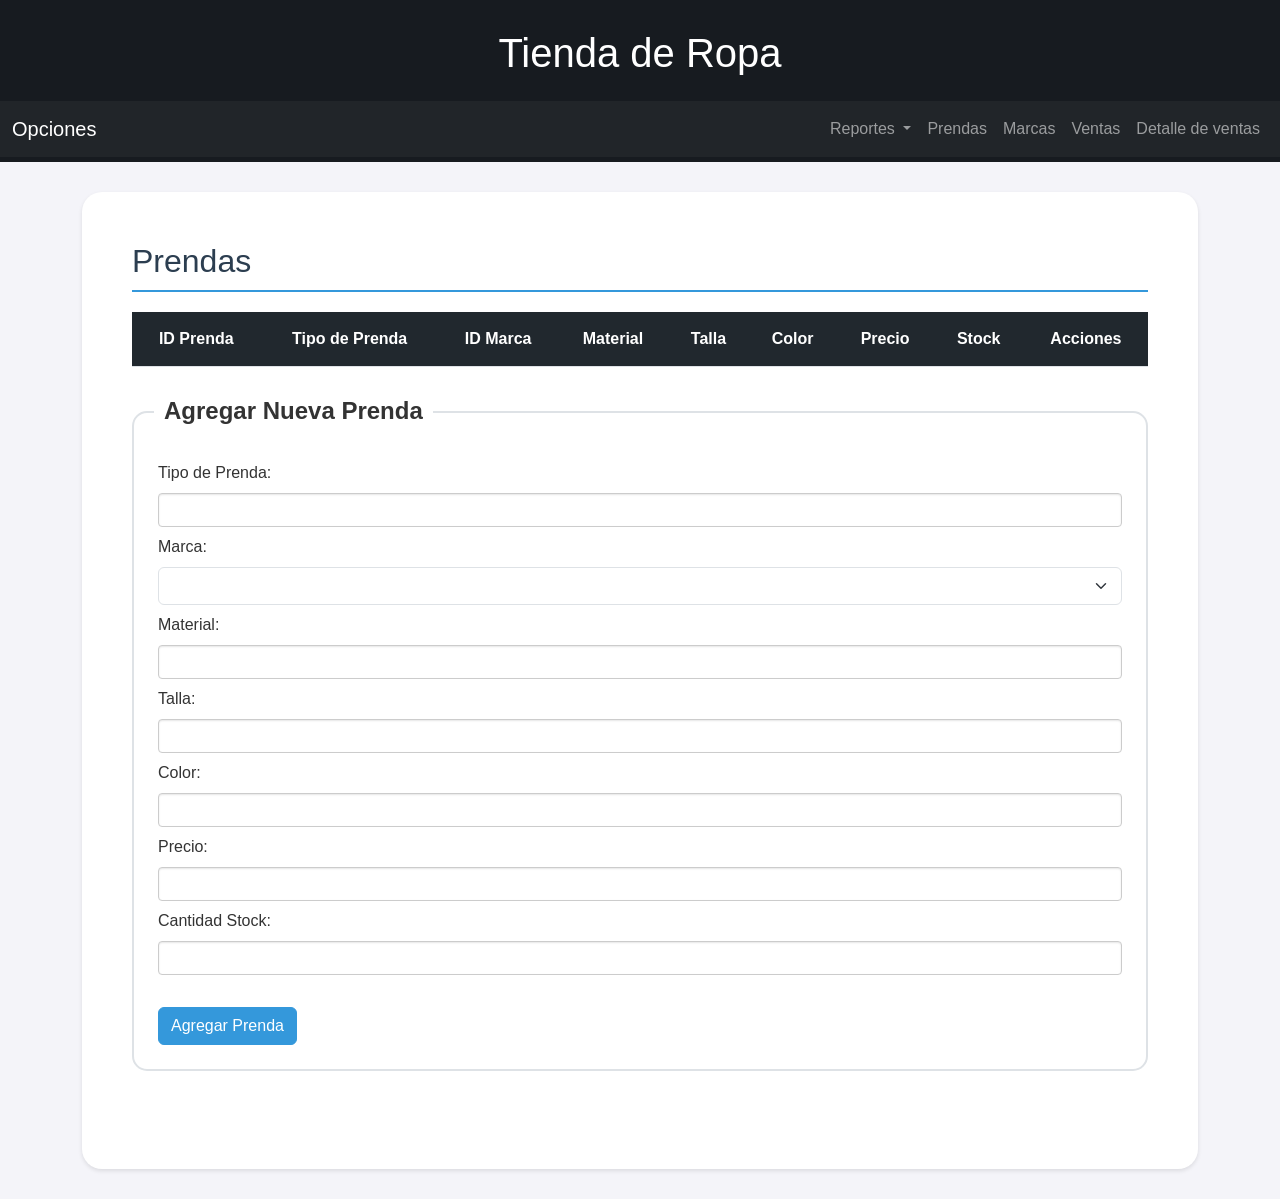
<file: Frontend/index.html>
<!DOCTYPE html>
<html lang="en">
  <head>
    <meta charset="UTF-8" />
    <meta name="viewport" content="width=device-width, initial-scale=1.0" />
    <title>Tienda de Ropa</title>
    <link
      href="https://cdn.jsdelivr.net/npm/bootstrap@5.3.3/dist/css/bootstrap.min.css"
      rel="stylesheet"
      integrity="sha384-QWTKZyjpPEjISv5WaRU9OFeRpok6YctnYmDr5pNlyT2bRjXh0JMhjY6hW+ALEwIH"
      crossorigin="anonymous"
    />
    <link rel="stylesheet" href="css/styles.css" />
  </head>

  <body>
    <!-- Barra de navegación -->
    <div id="barra_principal">
      <h1 class="text-center my-4">Tienda de Ropa</h1>

      <nav class="navbar navbar-expand-lg navbar-dark bg-dark" id="nav">
        <div class="container-fluid">
          <a class="navbar-brand" href="#">Opciones</a>
          <button
            class="navbar-toggler"
            type="button"
            data-bs-toggle="collapse"
            data-bs-target="#navbarNavDropdown"
            aria-controls="navbarNavDropdown"
            aria-expanded="false"
            aria-label="Toggle navigation"
          >
            <span class="navbar-toggler-icon"></span>
          </button>
          <div class="collapse navbar-collapse" id="navbarNavDropdown">
            <ul class="navbar-nav ms-auto">
              <li class="nav-item dropdown">
                <a
                  class="nav-link dropdown-toggle"
                  href="#"
                  role="button"
                  data-bs-toggle="dropdown"
                  aria-expanded="false"
                  id="link-reportes"
                >
                  Reportes
                </a>
                <ul class="dropdown-menu">
                  <li>
                    <a class="dropdown-item" href="#" id="reporte-marcas"
                      >Marcas con ventas</a
                    >
                  </li>
                  <li><hr class="dropdown-divider" /></li>
                  <li>
                    <a class="dropdown-item" href="#" id="reporte-prendas"
                      >Prendas vendidas</a
                    >
                  </li>
                  <li><hr class="dropdown-divider" /></li>
                  <li>
                    <a class="dropdown-item" href="#" id="reporte-top"
                      >Top 5 de marcas</a
                    >
                  </li>
                </ul>
              </li>
              <li class="nav-item">
                <a
                  class="nav-link"
                  aria-current="page"
                  href="#"
                  id="link-prendas"
                  >Prendas</a
                >
              </li>
              <li class="nav-item">
                <a class="nav-link" href="#" id="link-marcas">Marcas</a>
              </li>
              <li class="nav-item">
                <a class="nav-link" href="#" id="link-ventas">Ventas</a>
              </li>
              <li class="nav-item">
                <a class="nav-link" href="#" id="link-detalles"
                  >Detalle de ventas</a
                >
              </li>
            </ul>
          </div>
        </div>
      </nav>
    </div>

    <div id="content" class="container">
      <!-- Sección de prendas (Principal)-->
      <section id="prendas-section">
        <h2>Prendas</h2>
        <div class="table-responsive">
          <table id="prenda-table" class="table table-striped">
            <thead>
              <tr>
                <th>ID Prenda</th>
                <th>Tipo de Prenda</th>
                <th>ID Marca</th>
                <th>Material</th>
                <th>Talla</th>
                <th>Color</th>
                <th>Precio</th>
                <th>Stock</th>
                <th>Acciones</th>
              </tr>
            </thead>
            <tbody></tbody>
          </table>
        </div>
        <br />

        <!-- Form agregar prendas -->
        <form id="agregar-prenda-form">
          <fieldset>
            <legend>Agregar Nueva Prenda</legend>
            <br />
            <div class="mb-2">
              <label for="tipo_de_prenda" class="form-label"
                >Tipo de Prenda:</label
              >
              <input
                type="text"
                id="tipo_de_prenda"
                name="tipo_de_prenda"
                class="form-control"
                required
              />
            </div>
            <div class="mb-2">
              <label for="marca" class="form-label">Marca:</label>
              <select
                id="marca"
                name="marca"
                class="form-select"
                required
              ></select>
            </div>
            <div class="mb-2">
              <label for="material" class="form-label">Material:</label>
              <input
                type="text"
                id="material"
                name="material"
                class="form-control"
                required
              />
            </div>
            <div class="mb-2">
              <label for="talla" class="form-label">Talla:</label>
              <input
                type="text"
                id="talla"
                name="talla"
                class="form-control"
                required
              />
            </div>
            <div class="mb-2">
              <label for="color" class="form-label">Color:</label>
              <input
                type="text"
                id="color"
                name="color"
                class="form-control"
                required
              />
            </div>
            <div class="mb-2">
              <label for="precio" class="form-label">Precio:</label>
              <input
                type="number"
                id="precio"
                name="precio"
                class="form-control"
                step="0.01"
                required
              />
            </div>
            <div class="mb-2">
              <label for="stock" class="form-label">Cantidad Stock:</label>
              <input
                type="number"
                id="stock"
                name="stock"
                class="form-control"
                required
              />
            </div>
            <br />
            <button type="submit" class="btn btn-primary">
              Agregar Prenda
            </button>
          </fieldset>
        </form>
        <br />
        <!-- Form actualizar prendas -->
        <form id="update-prenda-form" class="seccion_secundaria">
          <fieldset>
            <legend>Actualizar Prenda</legend>
            <br />
            <input type="hidden" id="update-id_prenda" name="id_prenda" />
            <div class="mb-2">
              <label for="update-tipo_de_prenda" class="form-label"
                >Tipo de Prenda:</label
              >
              <input
                type="text"
                id="update-tipo_de_prenda"
                name="tipo_de_prenda"
                class="form-control"
                required
              />
            </div>
            <div class="mb-2">
              <label for="update-marca" class="form-label">Marca:</label>
              <select
                id="update-marca"
                name="marca"
                class="form-select"
                required
              ></select>
            </div>
            <div class="mb-2">
              <label for="update-material" class="form-label">Material:</label>
              <input
                type="text"
                id="update-material"
                name="material"
                class="form-control"
                required
              />
            </div>
            <div class="mb-2">
              <label for="update-talla" class="form-label">Talla:</label>
              <input
                type="text"
                id="update-talla"
                name="talla"
                class="form-control"
                required
              />
            </div>
            <div class="mb-2">
              <label for="update-color" class="form-label">Color:</label>
              <input
                type="text"
                id="update-color"
                name="color"
                class="form-control"
                required
              />
            </div>
            <div class="mb-2">
              <label for="update-precio" class="form-label">Precio:</label>
              <input
                type="number"
                id="update-precio"
                name="precio"
                class="form-control"
                step="0.01"
                required
              />
            </div>
            <div class="mb-2">
              <label for="update-stock" class="form-label"
                >Cantidad Stock:</label
              >
              <input
                type="number"
                id="update-stock"
                name="stock"
                class="form-control"
                required
              />
            </div>
            <br />
            <button type="submit" class="btn btn-success">
              Actualizar Prenda
            </button>
          </fieldset>
        </form>
      </section>

      <!-- Sección marcas -->
      <section id="marcas-section" class="seccion_secundaria">
        <h2>Marcas</h2>
        <div class="table-responsive">
          <table id="marca-table" class="table table-striped">
            <thead>
              <tr>
                <th>Nombre</th>
                <th>Descripción</th>
                <th>País de Origen</th>
                <th>Categoría</th>
                <th>Contacto</th>
                <th>Acciones</th>
              </tr>
            </thead>
            <tbody></tbody>
          </table>
        </div>
        <br />

        <!-- Form agregar marcas -->
        <form id="agregar-marca-form">
          <fieldset>
            <legend>Agregar Nueva Marca</legend>
            <br />
            <div class="mb-2">
              <label for="nombre_marca" class="form-label">Nombre:</label>
              <input
                type="text"
                id="nombre_marca"
                name="nombre_marca"
                class="form-control"
                required
              />
            </div>
            <div class="mb-2">
              <label for="descripcion" class="form-label">Descripción:</label>
              <input
                type="text"
                id="descripcion"
                name="descripcion"
                class="form-control"
                required
              />
            </div>
            <div class="mb-2">
              <label for="pais" class="form-label">País de origen:</label>
              <input
                type="text"
                id="pais"
                name="pais"
                class="form-control"
                required
              />
            </div>
            <div class="mb-2">
              <label for="categoria" class="form-label">Categoría:</label>
              <input
                type="text"
                id="categoria"
                name="categoria"
                class="form-control"
                required
              />
            </div>
            <div class="mb-2">
              <label for="contacto" class="form-label">Contacto:</label>
              <input
                type="email"
                id="contacto"
                name="contacto"
                class="form-control"
                required
              />
            </div>
            <br />
            <button type="submit" class="btn btn-primary">Agregar Marca</button>
          </fieldset>
        </form>
        <br />
        <!-- Form actualizar marcas -->
        <form id="update-marca-form" class="seccion_secundaria">
          <fieldset>
            <legend>Actualizar Marca</legend>
            <br />
            <input type="hidden" id="update-id_marca" name="id_marca" />

            <div class="mb-2">
              <label for="update-nombre_marca" class="form-label"
                >Nombre:</label
              >
              <input
                type="text"
                id="update-nombre_marca"
                name="nombre_marca"
                class="form-control"
                required
              />
            </div>
            <div class="mb-2">
              <label for="update-descripcion" class="form-label"
                >Descripción:</label
              >
              <input
                type="text"
                id="update-descripcion"
                name="descripcion"
                class="form-control"
                required
              />
            </div>
            <div class="mb-2">
              <label for="update-pais" class="form-label"
                >País de origen:</label
              >
              <input
                type="text"
                id="update-pais"
                name="pais"
                class="form-control"
                required
              />
            </div>
            <div class="mb-2">
              <label for="update-categoria" class="form-label"
                >Categoría:</label
              >
              <input
                type="text"
                id="update-categoria"
                name="categoria"
                class="form-control"
                required
              />
            </div>
            <div class="mb-2">
              <label for="update-contacto" class="form-label">Contacto:</label>
              <input
                type="email"
                id="update-contacto"
                name="contacto"
                class="form-control"
                required
              />
            </div>
            <br />
            <button type="submit" class="btn btn-success">
              Actualizar Marca
            </button>
          </fieldset>
        </form>
      </section>

      <!-- Sección ventas -->
      <section id="ventas-section" class="seccion_secundaria">
        <h2>Ventas</h2>
        <div class="table-responsive">
          <table id="venta-table" class="table table-striped">
            <thead>
              <tr>
                <th>ID Venta</th>
                <th>Fecha Venta</th>
                <th>Método de Pago</th>
                <th>Total Venta</th>
                <th>Acciones</th>
              </tr>
            </thead>
            <tbody></tbody>
          </table>
        </div>
        <br />

        <!-- Form agregar venta -->
        <form id="agregar-venta-form">
          <fieldset>
            <legend>Agregar Nueva Venta</legend>
            <br />
            <div class="mb-2">
              <label for="fecha_venta" class="form-label"
                >Fecha de la venta:</label
              >
              <input
                type="datetime-local"
                id="fecha_venta"
                name="fecha_venta"
                class="form-control"
                required
              />
            </div>
            <div class="mb-2">
              <label for="metodo_de_pago" class="form-label"
                >Método de Pago:</label
              >
              <select
                id="metodo_de_pago"
                name="metodo_de_pago"
                class="form-select"
                required
              >
                <option value="">Selecciona una opción</option>
                <option value="Tarjeta de crédito">Tarjeta de crédito</option>
                <option value="Tarjeta de débito">Tarjeta de débito</option>
                <option value="Transferencia bancaria">
                  Transferencia bancaria
                </option>
                <option value="Efectivo">Efectivo</option>
                <option value="PayPal">PayPal</option>
              </select>
            </div>
            <div class="mb-2">
              <label for="total_venta" class="form-label"
                >Total de la venta:</label
              >
              <input
                type="number"
                id="total_venta"
                name="total_venta"
                class="form-control"
                step="0.01"
                readonly
                placeholder="0.00 (El valor cambiara cuando se asignen los detalles de venta a esta venta)"
              />
            </div>
            <br />
            <button type="submit" class="btn btn-primary">Agregar Venta</button>
          </fieldset>
        </form>
        <br />

        <!-- Form actualizar venta -->
        <form id="update-venta-form" class="seccion_secundaria">
          <fieldset>
            <legend>Actualizar Venta</legend>
            <br />
            <input type="hidden" id="update-id_venta" name="id_venta" />
            <div class="mb-2">
              <label for="update-fecha_venta" class="form-label"
                >Fecha de la venta:</label
              >
              <input
                type="datetime-local"
                id="update-fecha_venta"
                name="fecha_venta"
                class="form-control"
                required
              />
            </div>
            <div class="mb-2">
              <label for="update-metodo_de_pago" class="form-label"
                >Método de Pago:</label
              >
              <select
                id="update-metodo_de_pago"
                name="metodo_de_pago"
                class="form-select"
                required
              >
                <option value="">Selecciona una opción</option>
                <option value="Tarjeta de crédito">Tarjeta de crédito</option>
                <option value="Tarjeta de débito">Tarjeta de débito</option>
                <option value="Transferencia bancaria">
                  Transferencia bancaria
                </option>
                <option value="Efectivo">Efectivo</option>
                <option value="PayPal">PayPal</option>
              </select>
            </div>
            <div class="mb-2">
              <label for="update-total_venta" class="form-label"
                >Total de la venta:</label
              >
              <input
                type="number"
                id="update-total_venta"
                name="total_venta"
                class="form-control"
                step="0.01"
                required
                readonly
              />
            </div>
            <br />
            <button type="submit" class="btn btn-success">
              Actualizar Venta
            </button>
          </fieldset>
        </form>
      </section>

      <!-- Sección de detalles de venta -->
      <section id="detalles-section" class="seccion_secundaria">
        <h2>Detalles de Venta</h2>
        <div class="table-responsive">
          <table id="detalle-venta-table" class="table table-striped">
            <thead>
              <tr>
                <th>ID Detalle Venta</th>
                <th>ID Prenda</th>
                <th>ID Venta</th>
                <th>Cantidad</th>
                <th>Subtotal</th>
                <th>Acciones</th>
              </tr>
            </thead>
            <tbody></tbody>
          </table>
        </div>
        <br />

        <!-- Form agregar detalle de venta -->
        <form id="agregar-detalle-venta-form">
          <fieldset>
            <legend>Agregar Nuevo Detalle</legend>
            <br />
            <div class="mb-2">
              <label for="d_id_prenda" class="form-label">Prenda:</label>
              <select
                id="d_id_prenda"
                name="d_id_prenda"
                class="form-select"
              ></select>
            </div>
            <div class="mb-2">
              <label for="d_id_venta" class="form-label">ID de la venta:</label>
              <select
                id="d_id_venta"
                name="d_id_venta"
                class="form-select"
              ></select>
            </div>
            <div class="mb-2">
              <label for="cantidad" class="form-label">Cantidad:</label>
              <input
                type="number"
                id="cantidad"
                name="cantidad"
                class="form-control"
                required
              />
            </div>
            <div class="mb-2">
              <label for="subtotal" class="form-label"
                >Subtotal de la venta:</label
              >
              <input
                type="number"
                id="subtotal"
                name="subtotal"
                class="form-control"
                step="0.01"
                readonly
                placeholder="0"
              />
            </div>
            <br />
            <button type="submit" class="btn btn-primary">
              Agregar Detalle de Venta
            </button>
          </fieldset>
        </form>
        <br />

        <!-- Form actualizar detalle de venta -->
        <form id="update-detalle-venta-form" class="seccion_secundaria">
          <fieldset>
            <legend>Actualizar Detalle</legend>
            <br />
            <input
              type="hidden"
              id="update-id_detalle_venta"
              name="id_detalle_venta"
            />
            <div class="mb-2">
              <label for="update-d_id_prenda" class="form-label">Prenda:</label>
              <select
                id="update-d_id_prenda"
                name="d_id_prenda"
                class="form-select"
                required
              ></select>
            </div>
            <div class="mb-2">
              <label for="update-d_id_venta" class="form-label"
                >ID de la venta:</label
              >
              <select
                id="update-d_id_venta"
                name="d_id_venta"
                class="form-select"
                required
              ></select>
            </div>
            <div class="mb-2">
              <label for="update-cantidad" class="form-label">Cantidad:</label>
              <input
                type="number"
                id="update-cantidad"
                name="cantidad"
                class="form-control"
                required
              />
            </div>
            <div class="mb-2">
              <label for="update-subtotal" class="form-label"
                >Subtotal de la venta:</label
              >
              <input
                type="number"
                id="update-subtotal"
                name="subtotal"
                class="form-control"
                step="0.01"
                readonly
                placeholder="0"
              />
            </div>
            <br />
            <button type="submit" class="btn btn-success">
              Actualizar Detalle de Venta
            </button>
          </fieldset>
        </form>
      </section>

      <!-- Apartado de reportes -->
      <!-- Sección reporte de marcas -->
      <section id="reporte-marcas-section" class="seccion_secundaria">
        <h2>Marcas con ventas</h2>
        <div class="table-responsive">
          <table id="reporte-marcas-table" class="table table-striped">
            <thead>
              <tr>
                <th>Nombre</th>
                <th>Cantidad vendida</th>
              </tr>
            </thead>
            <tbody></tbody>
          </table>
        </div>
      </section>

      <!-- Sección reporte de prendas vendidas-->
      <section id="reporte-prendas-section" class="seccion_secundaria">
        <h2>Prendas vendidas</h2>
        <div class="table-responsive">
          <table id="reporte-prendas-table" class="table table-striped">
            <thead>
              <tr>
                <th>Prenda</th>
                <th>Cantidad vendida</th>
                <th>Stock</th>
              </tr>
            </thead>
            <tbody></tbody>
          </table>
        </div>
      </section>

      <!-- Sección reporte del top 5 marcas-->
      <section id="reporte-top-section" class="seccion_secundaria">
        <h2>Top 5 marcas vendidas</h2>
        <div class="table-responsive">
          <table id="reporte-top-table" class="table table-striped">
            <thead>
              <tr>
                <th>Marca</th>
                <th>Total vendido</th>
              </tr>
            </thead>
            <tbody></tbody>
          </table>
        </div>
      </section>
    </div>

    <script type="module" src="js/main.js"></script>
    <script type="module" src="js/reportes.js"></script>
    <script type="module" src="js/obtenerTablas.js"></script>
    <script type="module" src="js/metodos.js"></script>

    <script
      src="https://cdn.jsdelivr.net/npm/bootstrap@5.3.3/dist/js/bootstrap.bundle.min.js"
      integrity="sha384-YvpcrYf0tY3lHB60NNkmXc5s9fDVZLESaAA55NDzOxhy9GkcIdslK1eN7N6jIeHz"
      crossorigin="anonymous"
    ></script>
  </body>
</html>
</file>
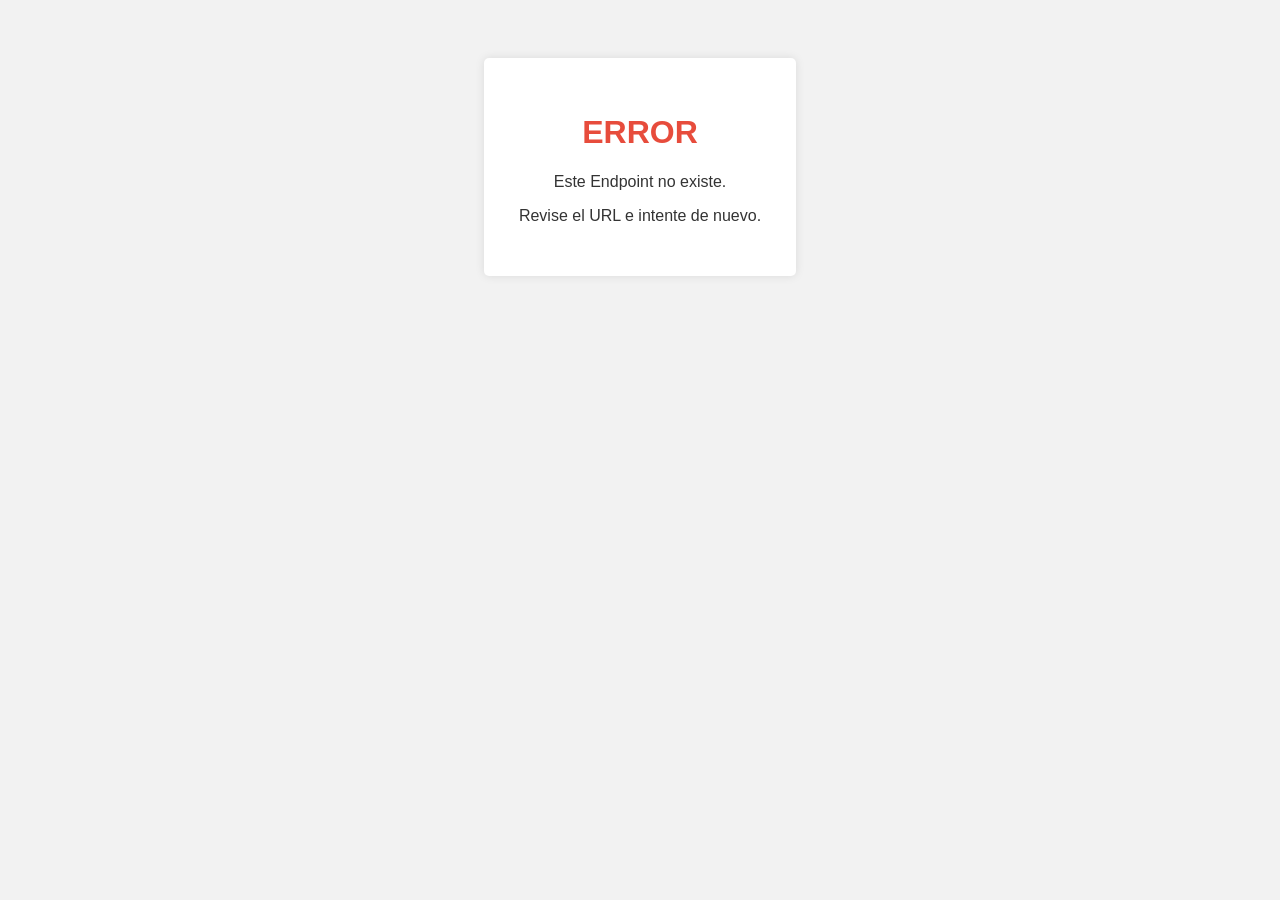
<file: API/public/error/response.html>
<!DOCTYPE html>
<html lang="en">
  <head>
    <meta charset="UTF-8" />
    <meta name="viewport" content="width=device-width, initial-scale=1.0" />
    <title>Error</title>
    <style>
      body {
        font-family: Arial, sans-serif;
        background-color: #f2f2f2;
        color: #333;
        text-align: center;
        padding: 50px;
      }
      .container {
        display: inline-block;
        text-align: center;
        background: white;
        padding: 35px;
        border-radius: 5px;
        box-shadow: 0 0 10px rgba(0, 0, 0, 0.1);
      }
      h1 {
        color: #e74c3c;
      }
    </style>
  </head>
  <body>
    <div class="container">
      <h1>ERROR</h1>
      <p>Este Endpoint no existe.</p>
      <p>Revise el URL e intente de nuevo.</p>
    </div>
  </body>
</html>
</file>
<file: Frontend/css/styles.css>
body {
  font-family: sans-serif;
  background: #f4f4f9;
  color: #333;
}

h2,
h3 {
  color: #2c3e50;
}

#barra_principal {
  background-color: #171b20;
  color: white !important;
  padding: 5px 0px;
}

.nav-link:hover {
  color: #3498db !important;
}

.dropdown-menu {
  background-color: #25292dfa;
}

.dropdown-item {
  color: white;
}

.dropdown-item:hover {
  background-color: #343a40;
  color: white;
}

.container {
  margin-top: 30px;
  margin-bottom: 30px;
}

section {
  margin-top: 20px;
  padding: 50px;
  background: #ffffff;
  border-radius: 20px;
  box-shadow: 0 2px 4px rgba(0, 0, 0, 0.1);
}

section h2 {
  margin-bottom: 20px;
  border-bottom: 2px solid #3498db;
  padding-bottom: 10px;
}

.seccion_secundaria {
  display: none;
}

.table-responsive {
  overflow-x: auto; /* Permite el desplazamiento horizontal */
}

th {
  background-color: #21282e !important;
  color: #fff !important;
}

.table-striped {
  border-collapse: collapse;
  width: 100%;
  margin: auto;
  box-shadow: 0 2px 4px rgba(0, 0, 0, 0.1);
}

.table-striped th,
.table-striped td {
  padding: 15px;
  text-align: center;
}

fieldset {
  border: 2px solid #dee2e6;
  padding: 1.5rem;
  margin-bottom: 1.5rem;
  border-radius: 15px;
  position: relative;
}

fieldset legend {
  font-size: 1.5rem;
  font-weight: bold;
  padding: 0 10px;
  position: absolute;
  top: -20px;
  left: 20px;
  background: #fff;
  width: auto;
  white-space: nowrap;
}

form {
  margin-top: 20px;
}

form .form-group {
  margin-bottom: 15px;
}

form .form-control {
  border: 1px solid #ccc;
  border-radius: 4px;
  padding: 4px;
  box-shadow: inset 0 1px 2px rgba(0, 0, 0, 0.1);
}

.btn-primary {
  background-color: #3498db;
  border-color: #3498db;
  transition: background-color 0.3s ease, border-color 0.3s ease;
}

.btn-primary:hover {
  background-color: #2980b9;
  border-color: #2980b9;
}

@media (max-width: 480px) {
  legend {
    font-size: 4.7vw !important;
  }
}
</file>
